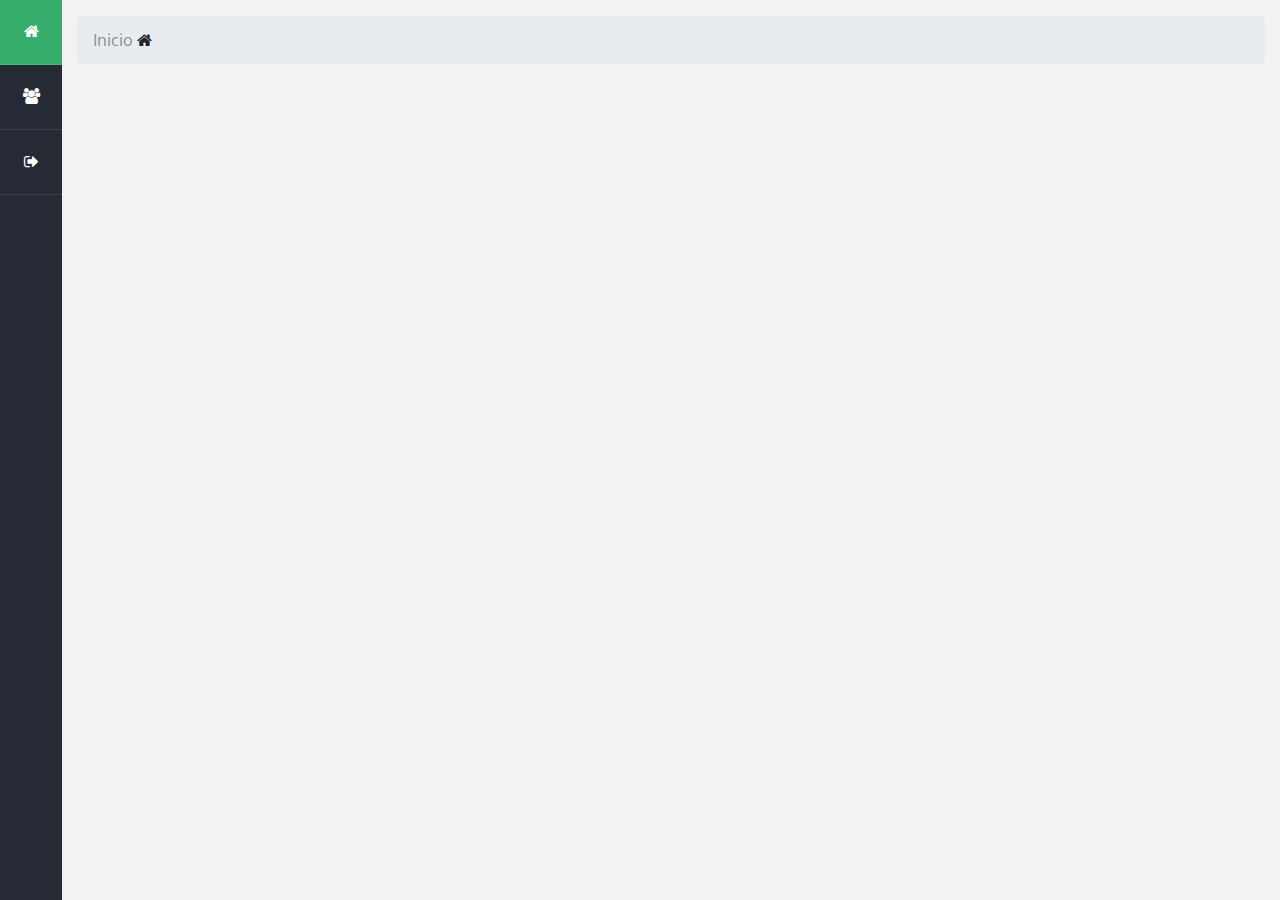
<file: asesor.html>
<!DOCTYPE html>
<html lang="es">

<head>
    <meta charset="UTF-8">
    <meta name="viewport" content="width=device-width, user-scalable=no, initial-scale=1.0, maximum-scale=1.0, minimum-scale=1.0">
    <title>Inicio Asesor</title>
    <link rel="stylesheet" href="css/bootstrap.min.css">
    <link href="https://fonts.googleapis.com/css?family=Open+Sans:400,700|Roboto:300,400,500" rel="stylesheet">
    <link rel="stylesheet" href="css/fontello.css">
    <link rel="stylesheet" href="css/estilos.css">
</head>

<body>
    <div class="container-fluid">
        <div class="row">
            <div class="barra-lateral col-12 col-sm-auto">
                <div class="logo">
                    <h2>Menú</h2>
                </div>
                <nav class="menu d-flex d-sm-block justify-content-center flex-wrap">
                    <a href="asesor.html"><i class="icon-home"></i><span>Inicio</span></a>
                    <a href="clientes.html"><i class="icon-users"></i><span>Clientes</span></a>
                    <a class="cursor" onclick="salir()"><i class="icon-logout"></i><span>Salir</span></a>
                </nav>
            </div>

            <main class="main col">
                <div class="row">
                    <div class="col-12">
                        <nav class="breadcrumb mt-3">
                            <i class="icon-home"></i> <span class="breadcrumb-item active">Inicio</span>
                        </nav>
                    </div>
                </div>

                <div class="row">
                    <div class="col-12 div-bienvenido">
                        <h2 class="text-info text-center texto-bienvenida"></h2>
                    </div>
                </div>
            </main>
        </div>
    </div>
    <script src="js/jquery-3.2.1.min.js"></script>
    <script src="js/popper.min.js"></script>
    <script src="js/bootstrap.min.js"></script>
    <script src="js/funciones.js"></script>
    <script>
        Funciones.bienvenido();

        function salir() {
            Funciones.salir();
        }
    </script>
</body>

</html>
</file>
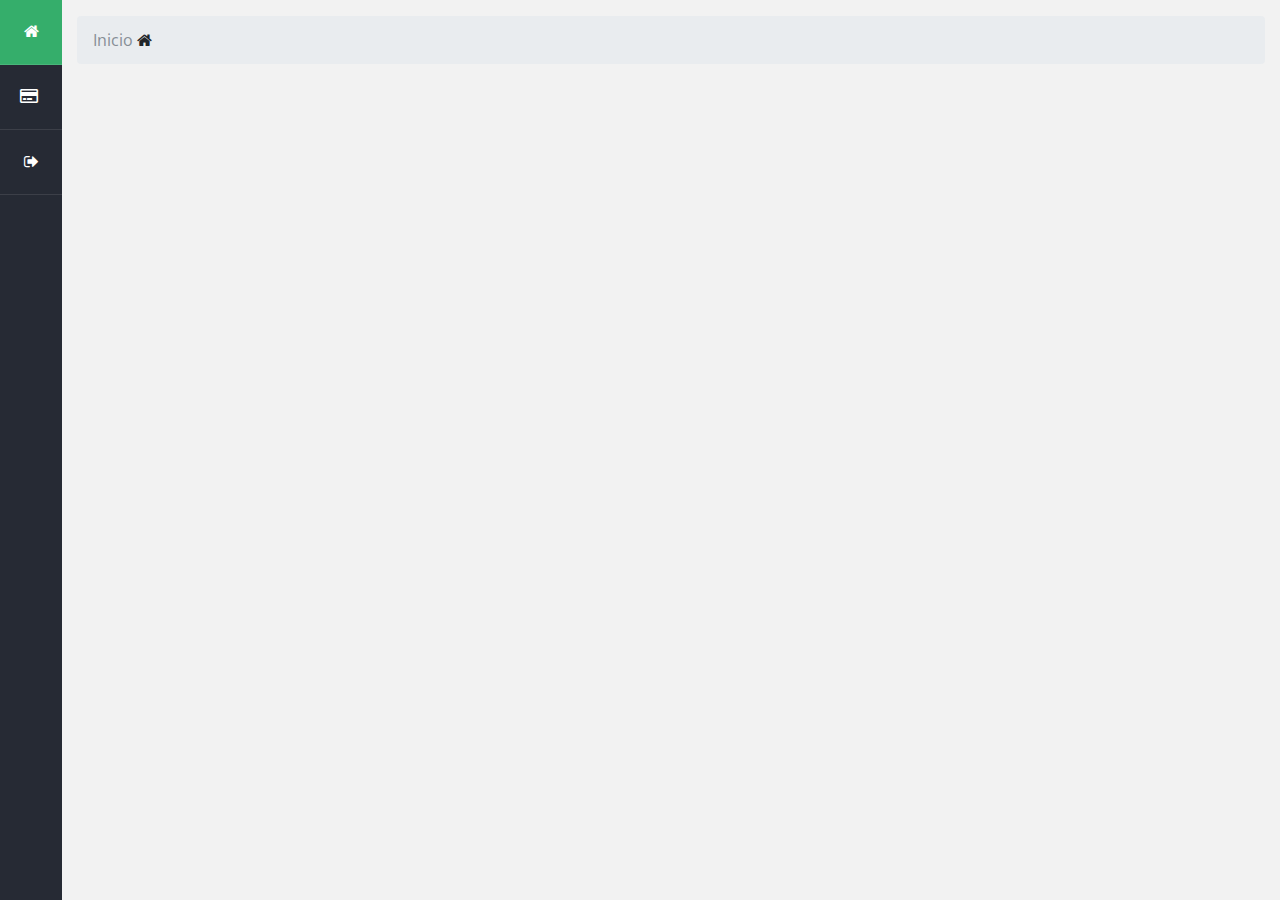
<file: cajero.html>
<!DOCTYPE html>
<html lang="es">

<head>
    <meta charset="UTF-8">
    <meta name="viewport" content="width=device-width, user-scalable=no, initial-scale=1.0, maximum-scale=1.0, minimum-scale=1.0">
    <title>Inicio Cajero</title>
    <link rel="stylesheet" href="css/bootstrap.min.css">
    <link href="https://fonts.googleapis.com/css?family=Open+Sans:400,700|Roboto:300,400,500" rel="stylesheet">
    <link rel="stylesheet" href="css/fontello.css">
    <link rel="stylesheet" href="css/estilos.css">
    <link rel="stylesheet" href="fontawesome/css/all.min.css">
</head>

<body>
    <div class="container-fluid">
        <div class="row">
            <div class="barra-lateral col-12 col-sm-auto">
                <div class="logo">
                    <h2>Menú</h2>
                </div>
                <nav class="menu d-flex d-sm-block justify-content-center flex-wrap">
                    <a href="asesor.html"><i class="icon-home"></i><span>Inicio</span></a>
                    <a href="cuentas.html"><i class="fas fa-credit-card"></i><span>Cuentas</span></a>
                    <a class="cursor" onclick="salir()"><i class="icon-logout"></i><span>Salir</span></a>
                </nav>
            </div>

            <main class="main col">
                <div class="row">
                    <div class="col-12">
                        <nav class="breadcrumb mt-3">
                            <i class="icon-home"></i> <span class="breadcrumb-item active">Inicio</span>
                        </nav>
                    </div>
                </div>

                <div class="row">
                    <div class="col-12 div-bienvenido">
                        <h2 class="text-info text-center texto-bienvenida"></h2>
                    </div>
                </div>
            </main>
        </div>
    </div>
    <script src="js/jquery-3.2.1.min.js"></script>
    <script src="js/popper.min.js"></script>
    <script src="js/bootstrap.min.js"></script>
    <script src="js/funciones.js"></script>
    <script>
        Funciones.bienvenido();

        function salir() {
            Funciones.salir();
        }
    </script>
</body>

</html>
</file>
<file: css/fontello.css>
@font-face {
  font-family: 'fontello';
  src: url('../font/fontello.eot?81277903');
  src: url('../font/fontello.eot?81277903#iefix') format('embedded-opentype'),
       url('../font/fontello.woff2?81277903') format('woff2'),
       url('../font/fontello.woff?81277903') format('woff'),
       url('../font/fontello.ttf?81277903') format('truetype'),
       url('../font/fontello.svg?81277903#fontello') format('svg');
  font-weight: normal;
  font-style: normal;
}
/* Chrome hack: SVG is rendered more smooth in Windozze. 100% magic, uncomment if you need it. */
/* Note, that will break hinting! In other OS-es font will be not as sharp as it could be */
/*
@media screen and (-webkit-min-device-pixel-ratio:0) {
  @font-face {
    font-family: 'fontello';
    src: url('../font/fontello.svg?81277903#fontello') format('svg');
  }
}
*/
 
 [class^="icon-"]:before, [class*=" icon-"]:before {
  font-family: "fontello";
  font-style: normal;
  font-weight: normal;
  speak: none;
 
  display: inline-block;
  text-decoration: inherit;
  width: 1em;
  margin-right: .2em;
  text-align: center;
  /* opacity: .8; */
 
  /* For safety - reset parent styles, that can break glyph codes*/
  font-variant: normal;
  text-transform: none;
 
  /* fix buttons height, for twitter bootstrap */
  line-height: 1em;
 
  /* Animation center compensation - margins should be symmetric */
  /* remove if not needed */
  margin-left: .2em;
 
  /* you can be more comfortable with increased icons size */
  /* font-size: 120%; */
 
  /* Font smoothing. That was taken from TWBS */
  -webkit-font-smoothing: antialiased;
  -moz-osx-font-smoothing: grayscale;
 
  /* Uncomment for 3D effect */
  /* text-shadow: 1px 1px 1px rgba(127, 127, 127, 0.3); */
}
 
.icon-home:before { content: '\e800'; } /* '' */
.icon-users:before { content: '\e801'; } /* '' */
.icon-cog-alt:before { content: '\e802'; } /* '' */
.icon-logout:before { content: '\e803'; } /* '' */
.icon-edit:before { content: '\e804'; } /* '' */
.icon-ok:before { content: '\e805'; } /* '' */
.icon-cancel:before { content: '\e806'; } /* '' */
.icon-flag:before { content: '\e807'; } /* '' */
.icon-doc-text:before { content: '\f0f6'; } /* '' */
</file>
<file: css/estilos.css>
/**INICIOS**/

.div-bienvenido {
    margin-top: 10%;
}

#div-form-clientes,
#div-listado-cuentas,
#div-listado-transacciones {
    display: none;
}


/**FINAL INICIOS**/

.btn-abrir-registrar-cliente {
    margin-bottom: 20px;
    cursor: pointer;
}

.cursor {
    cursor: pointer;
}


/** estilos para el modal de cargando */

.modal-cargando {
    z-index: 7000 !important;
    background-color: rgba(0, 0, 0, 0.5);
}

.box-loading {
    position: absolute;
    top: 50%;
    left: 50%;
    transform: translate(-50%, -50%);
    width: 150px;
    height: 150px;
    opacity: 1.5 !important;
}

.box-loading>div {
    position: absolute;
    top: 50%;
    text-align: center;
    width: 100%;
}

.box-loading img {
    margin-top: 35px;
}

.loader {
    width: calc(100% - 0px);
    height: calc(100% - 0px);
    border: 8px solid transparent;
    border-top: 8px solid #767779;
    border-bottom: 8px solid #767779;
    border-radius: 100%;
    animation: rotate 5s linear infinite;
}

.loader-1 {
    width: calc(100% - 0px);
    height: calc(100% - 0px);
    border: 8px solid #ffd600;
    border-radius: 100%;
    animation: rotate 5s linear infinite;
}

.loader-2 {
    width: calc(100% - 0px);
    height: calc(100% - 0px);
    border: 8px solid transparent;
    border-top: 8px solid #767779;
    border-bottom: 8px solid #767779;
    border-radius: 100%;
    animation: rotate 1s linear infinite reverse;
}

@keyframes rotate {
    0% {
        transform: rotate(0deg);
    }
    100% {
        transform: rotate(360deg);
    }
}

body {
    background: #f2f2f2;
    font-size: 16px;
    font-family: 'Open Sans', sans-serif;
}


/* --- --- BARRA LATERAL --- --- */

.barra-lateral {
    background: #262a34;
    color: #fff;
    min-width: 300px;
    min-height: 100vh;
    padding: 0;
}

.barra-lateral a {
    color: #fff;
}


/* --- LOGO --- */

.barra-lateral .logo {
    background: #0275db;
    margin-bottom: 2px;
}

.barra-lateral .logo h2 {
    font-size: 30px;
    font-family: 'Roboto', sans-serif;
    padding: 20px 0;
    text-align: center;
    font-weight: 300;
    margin: 0;
}


/* --- MENU --- */

.barra-lateral .menu a {
    display: block;
    padding: 20px;
    font-family: 'Roboto', sans-serif;
    font-weight: 500;
    border-bottom: 1px solid rgba(255, 255, 255, .1);
}

.barra-lateral .menu a:hover {
    background: #35ae6b;
    text-decoration: none;
}

.barra-lateral .menu a i {
    margin-right: 20px;
    font-weight: normal;
}


/* --- --- MAIN --- --- */

.main {
    /*padding-top: 40px;*/
}

.main .columna {
    padding-left: 40px;
    padding-right: 40px;
}

.main .titulo {
    color: #262a34;
    font-size: 25px;
    font-weight: 500;
    font-family: 'Roboto', sans-serif;
    margin-bottom: 20px;
}

.main .widget {
    margin-bottom: 40px;
}


/* --- Widget Nueva Entrada --- */

.main .widget form input[type="text"],
.main .widget form textarea {
    width: 100%;
    padding: 10px;
    margin-bottom: 20px;
    font-family: 'Open Sans', sans-serif;
    border: none;
    box-shadow: 0px 2px 2px 0px rgba(0, 0, 0, 0.2);
}

.main .widget form input[type="text"] {
    font-weight: 400;
}

.main .widget form textarea {
    height: 400px;
    min-height: 200px;
    max-width: 100%;
    min-width: 100%;
}

.main .widget form button {
    background: #0275d8;
    cursor: pointer;
    color: #fff;
    font-family: 'Roboto', sans-serif;
    font-size: 18px;
    font-weight: 500;
    border: none;
    display: inline-block;
    padding: 10px;
    width: 200px;
    border-radius: 3px;
    transition: all .3s ease;
}

.main .widget form button:hover {
    background: #025aa5;
}


/* --- Widget Estadisticas --- */

.main .estadisticas .contenedor {
    box-shadow: 0px 1px 1px 0px rgba(0, 0, 0, .2);
}

.main .estadisticas .caja {
    background: #fff;
    border: 1px solid #e3e3e3;
    padding: 40px 20px;
    flex: 1;
    text-align: center;
    font-family: 'Roboto', sans-serif;
}

.main .estadisticas .caja h3 {
    margin-bottom: 10px;
    color: #35ae6b;
}

.main .estadisticas .caja p {
    color: #a8a8a8;
    margin-bottom: 0;
}

.main .estadisticas .caja:first-child {
    border-right: none;
}

.main .estadisticas .caja:last-child {
    border-left: none;
}


/* --- Widget Comentarios --- */

.main .comentarios .contenedor {
    box-shadow: 0px 0px 2px 0px rgba(0, 0, 0, 0.2);
}

.main .comentarios .comentario {
    background: #fff;
    padding: 20px;
    border-bottom: 1px solid #dfdfdf;
}

.main .comentarios .comentario .foto {
    width: 64px;
    height: 64px;
    overflow: hidden;
    margin-right: 20px;
    border-radius: 100px;
}

.main .comentarios .comentario .foto a {
    display: inline-block;
}

.main .comentarios .comentario .foto img {
    width: 100%;
}

.main .comentarios .comentario .texto {
    flex: 1;
}

.main .comentarios .comentario .texto .texto-comentario {
    font-size: 14px;
    font-family: 'Open Sans', sans-serif;
}

.main .comentarios .comentario .botones button {
    background: none;
    cursor: pointer;
    color: #fff;
    font-family: 'Roboto', sans-serif;
    font-size: 14px;
    font-weight: 500;
    border: none;
    display: inline-block;
    padding: 5px 10px;
    border-radius: 3px;
    transition: all .3s ease;
    margin-right: 10px;
    margin-bottom: 10px;
}

.main .comentarios .comentario .botones .aprobar {
    background: #35ae6b;
}

.main .comentarios .comentario .botones .eliminar {
    background: #b74848;
}

.main .comentarios .comentario .botones .bloquear {
    color: #acacac;
}

.main .comentarios .comentario .botones .aprobar:hover {
    background: #449d44;
}

.main .comentarios .comentario .botones .eliminar:hover {
    background: #c9302c;
}

.main .comentarios .comentario .botones .bloquear:hover {
    background: #acacac;
    color: #fff;
}


/* --- --- MEDIAQUERIES --- --- */

@media screen and (max-width: 1300px) {
    .barra-lateral {
        min-width: auto;
    }
    .barra-lateral .logo {
        display: none;
    }
    .barra-lateral .menu a span {
        display: none;
    }
    .barra-lateral .menu a i {
        margin: 0;
    }
}

@media screen and (max-width: 575px) {
    .barra-lateral {
        min-height: auto;
    }
    .barra-lateral .menu a {
        display: inline-block;
        border-bottom: none;
    }
    .main .widget form button {
        width: 100%;
    }
}

@media screen and (max-width: 320px) {
    .main .comentarios .comentario .foto {
        width: 30px;
        height: 30px;
    }
    .main .comentarios .comentario .botones button {
        width: 100%;
    }
}
</file>
